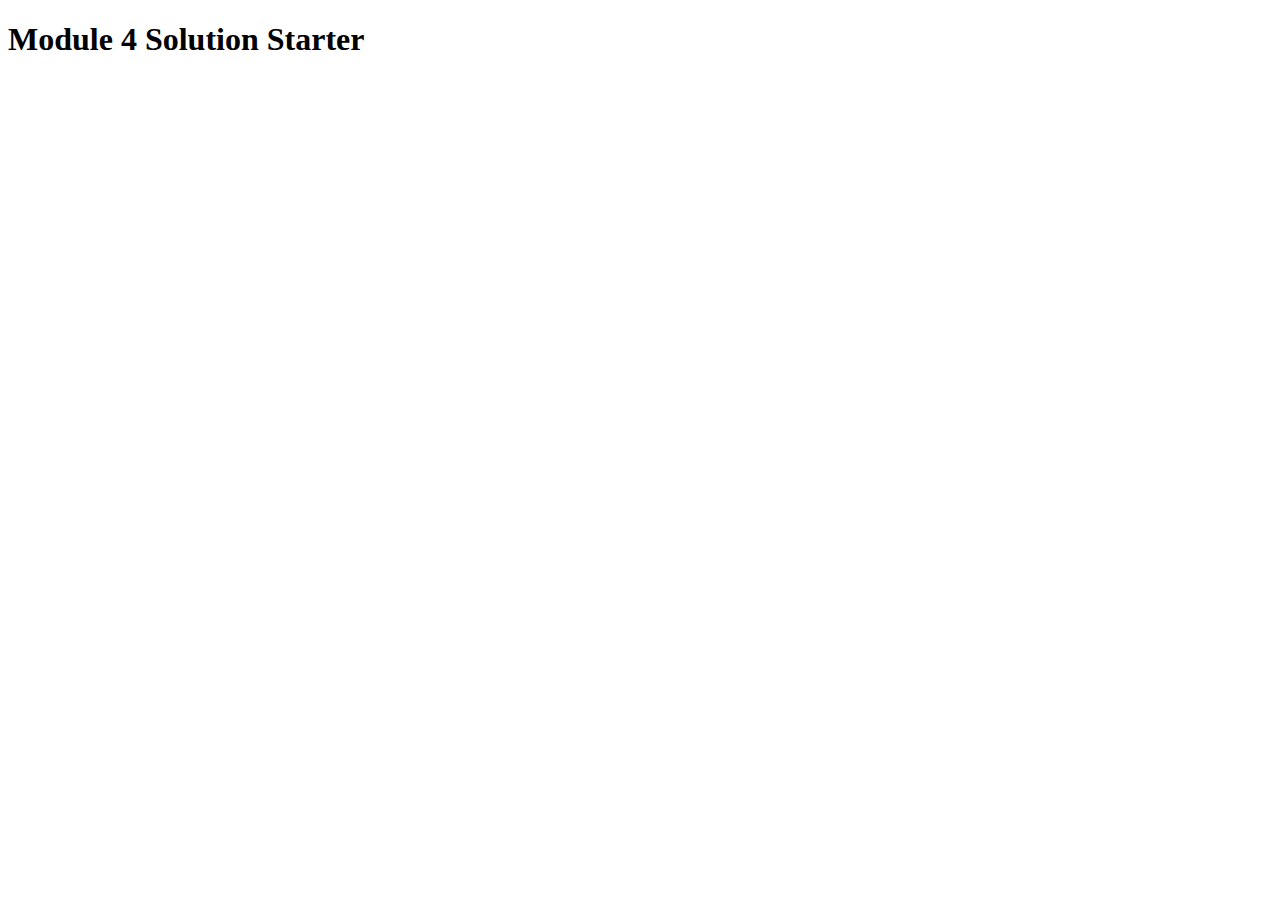
<file: Assignment4/index.html>
<!DOCTYPE html>
<html>
<head>
  <meta charset="utf-8">
  <title>Module 4 Solution Starter</title>
  <script src="SpeakHello.js"></script>
  <script src="SpeakGoodBye.js"></script>
  <script src="script.js"></script>
</head>
<body>
  <h1>Module 4 Solution Starter</h1>
</body>
</html>
</file>
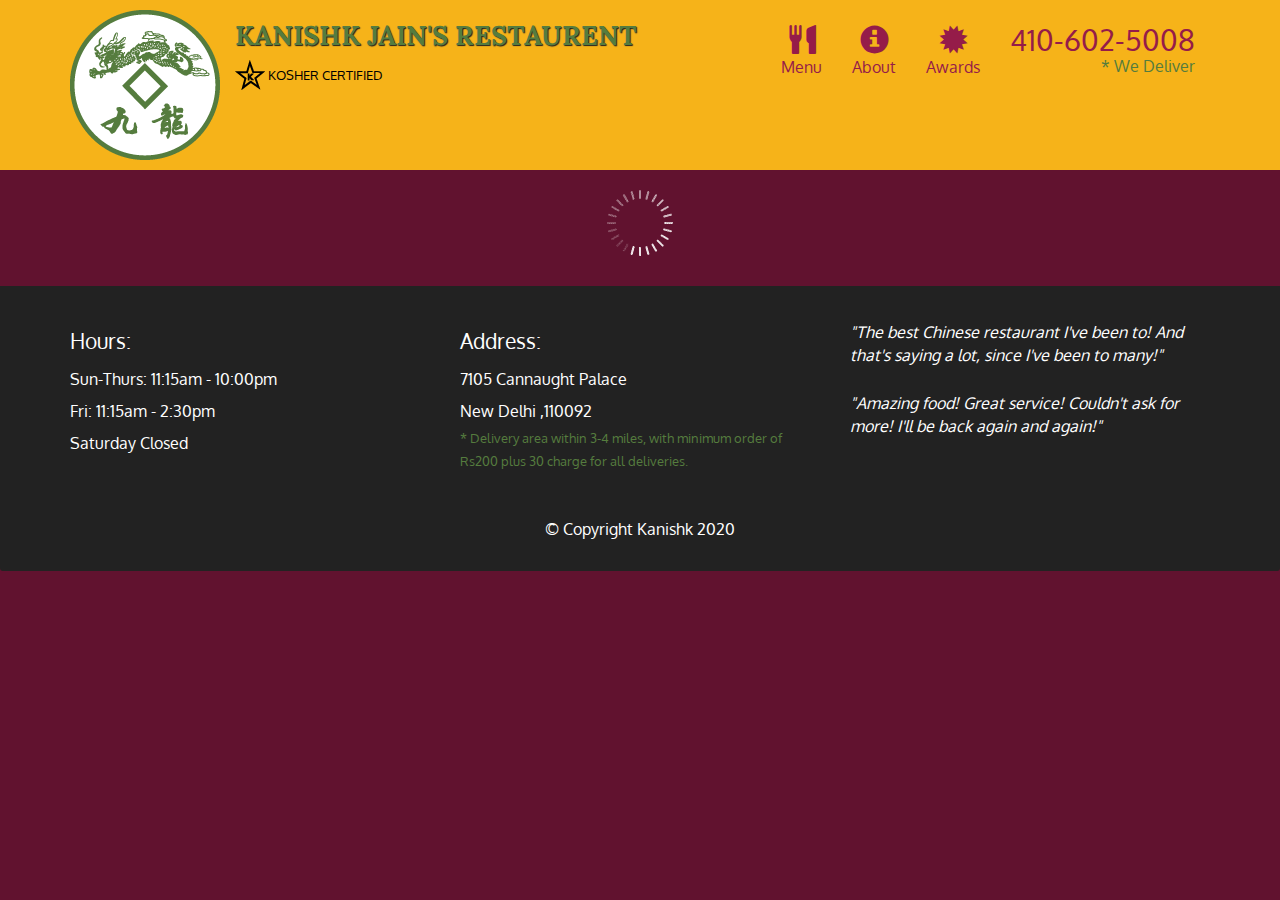
<file: module5/index.html>
<!doctype html>
<html lang="en">
  <head>
    <meta charset="utf-8">
    <meta http-equiv="X-UA-Compatible" content="IE=edge">
    <meta name="viewport" content="width=device-width, initial-scale=1">
    <title>Kanishk Jain's Restaurent</title>
    <link rel="stylesheet" href="css/bootstrap.min.css">
    <link rel="stylesheet" href="css/styles.css">
    <link href='https://fonts.googleapis.com/css?family=Oxygen:400,300,700' rel='stylesheet' type='text/css'>
    <link href='https://fonts.googleapis.com/css?family=Lora' rel='stylesheet' type='text/css'>
  </head>
<body>
  <header>
    <nav id="header-nav" class="navbar navbar-default">
      <div class="container">
        <div class="navbar-header">
          <a href="index.html" class="pull-left visible-md visible-lg">
            <div id="logo-img" alt="Logo image"></div>
          </a>

          <div class="navbar-brand">
            <a href="index.html"><h1>Kanishk Jain's Restaurent</h1></a>
            <p>
              <img src="images/star-k-logo.png" alt="Kosher certification">
              <span>Kosher Certified</span>
            </p>
          </div>

          <button id="navbarToggle" type="button" class="navbar-toggle collapsed" data-toggle="collapse" data-target="#collapsable-nav" aria-expanded="false">
            <span class="sr-only">Toggle navigation</span>
            <span class="icon-bar"></span>
            <span class="icon-bar"></span>
            <span class="icon-bar"></span>
          </button>
        </div>
        
        <div id="collapsable-nav" class="collapse navbar-collapse">
           <ul id="nav-list" class="nav navbar-nav navbar-right">
            <li id="navHomeButton" class="visible-xs active">
              <a href="index.html">
                <span class="glyphicon glyphicon-home"></span> Home</a>
            </li>
            <li id="navMenuButton">
              <a href="#" onclick="$dc.loadMenuCategories();">
                <span class="glyphicon glyphicon-cutlery"></span><br class="hidden-xs"> Menu</a>
            </li>
            <li>
              <a href="#">
                <span class="glyphicon glyphicon-info-sign"></span><br class="hidden-xs"> About</a>
            </li>
            <li>
              <a href="#">
                <span class="glyphicon glyphicon-certificate"></span><br class="hidden-xs"> Awards</a>
            </li>
            <li id="phone" class="hidden-xs">
              <a href="tel:410-602-5008">
                <span>410-602-5008</span></a><div>* We Deliver</div>
            </li>
          </ul><!-- #nav-list -->
        </div><!-- .collapse .navbar-collapse -->
      </div><!-- .container -->
    </nav><!-- #header-nav -->
  </header>

  <div id="call-btn" class="visible-xs">
    <a class="btn" href="tel:410-602-5008">
    <span class="glyphicon glyphicon-earphone"></span>
    410-602-5008
    </a>
  </div>
  <div id="xs-deliver" class="text-center visible-xs">* We Deliver</div>

  <div id="main-content" class="container"></div>

  <footer class="panel-footer">
    <div class="container">
      <div class="row">
        <section id="hours" class="col-sm-4">
          <span>Hours:</span><br>
          Sun-Thurs: 11:15am - 10:00pm<br>
          Fri: 11:15am - 2:30pm<br>
          Saturday Closed
          <hr class="visible-xs">
        </section>
        <section id="address" class="col-sm-4">
          <span>Address:</span><br>
          7105 Cannaught Palace<br>
          New Delhi ,110092
          <p>* Delivery area within 3-4 miles, with minimum order of Rs200 plus 30 charge for all deliveries.</p>
          <hr class="visible-xs">
        </section>
        <section id="testimonials" class="col-sm-4">
          <p>"The best Chinese restaurant I've been to! And that's saying a lot, since I've been to many!"</p>
          <p>"Amazing food! Great service! Couldn't ask for more! I'll be back again and again!"</p>
        </section>
      </div>
      <div class="text-center">&copy; Copyright Kanishk 2020</div>
    </div>
  </footer>

  <!-- jQuery (Bootstrap JS plugins depend on it) -->
  <script src="js/jquery-2.1.4.min.js"></script>
  <script src="js/bootstrap.min.js"></script>
  <script src="js/ajax-utils.js"></script>
  <script src="js/script.js"></script>
</body>
</html>
</file>
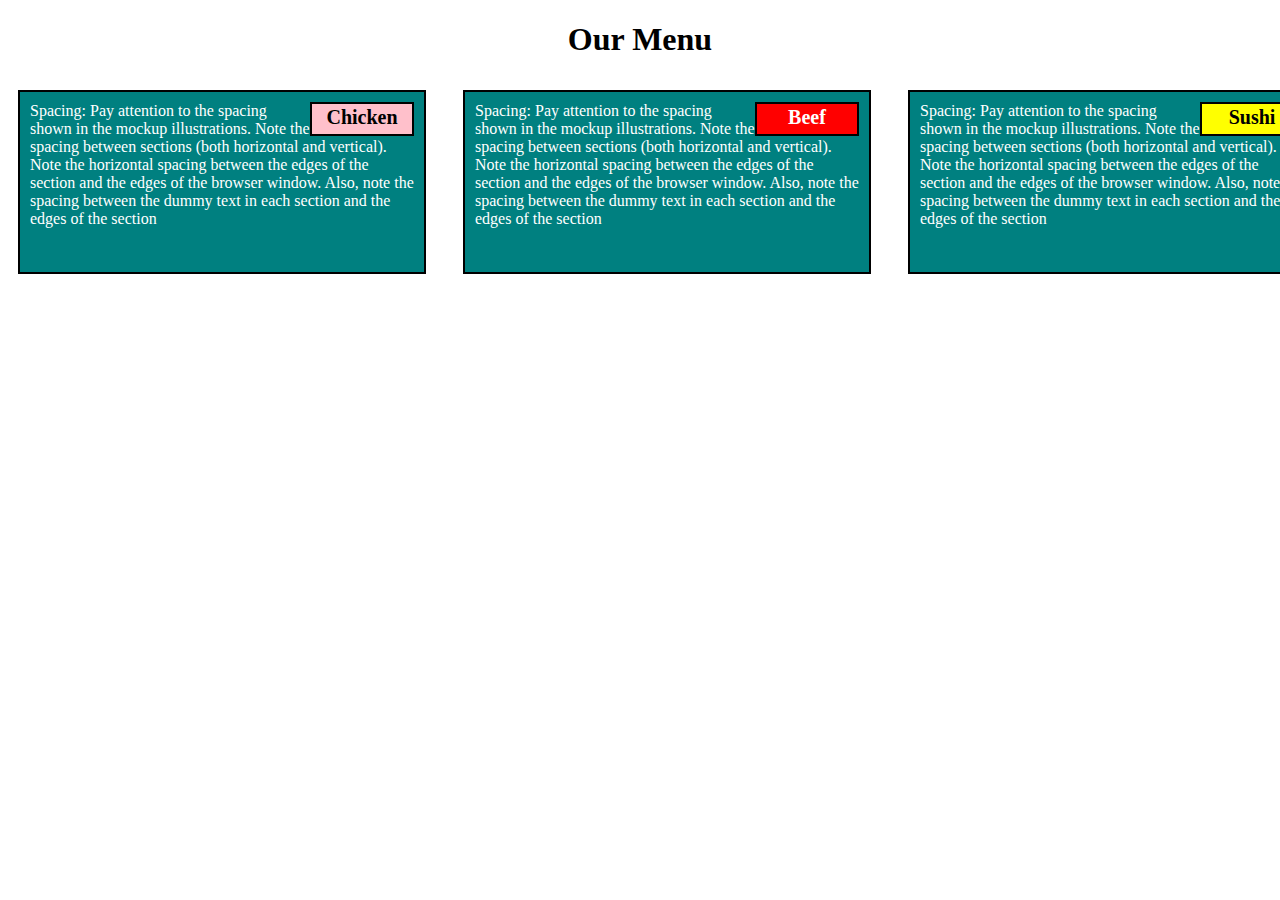
<file: htmlproject/index1.html>
<!DOCTYPE html>
<html>
<head>
	<title>module 2 project</title>
<link rel="stylesheet" type="text/css" href="style.css">
</head>
<body>
	<h1>Our Menu</h1>
	<div class="div1">
		<div class="box">
			
			<h2>Chicken</h2>
		
		</div>
			<p1>Spacing: Pay attention to the spacing shown in the mockup illustrations. Note the spacing between sections (both horizontal and vertical). Note the horizontal spacing between the edges of the section and the edges of the browser window. Also, note the spacing between the dummy text in each section and the edges of the section</p1>
		
	</div>
	<div class="div2">
			<div class="box1">
			<h3>Beef</h3>
		
		</div>
		<p2>Spacing: Pay attention to the spacing shown in the mockup illustrations. Note the spacing between sections (both horizontal and vertical). Note the horizontal spacing between the edges of the section and the edges of the browser window. Also, note the spacing between the dummy text in each section and the edges of the section</p2>
	
	</div>
	<div class="div3">
		<div class="box2">
			<h4>Sushi</h4>
		
		</div>
		
			<p3>Spacing: Pay attention to the spacing shown in the mockup illustrations. Note the spacing between sections (both horizontal and vertical). Note the horizontal spacing between the edges of the section and the edges of the browser window. Also, note the spacing between the dummy text in each section and the edges of the section</p3>
		
	</div>

</body>
</html>
</file>
<file: module5/css/styles.css>
body {
  font-size: 16px;
  color: #fff;
  background-color: #61122f;
  font-family: 'Oxygen', sans-serif;
}

/** HEADER **/
#header-nav {
  background-color: #f6b319;
  border-radius: 0;
  border: 0;
}

#logo-img {
  background: url('../images/restaurant-logo_large.png') no-repeat;
  width: 150px;
  height: 150px;
  margin: 10px 15px 10px 0;
}

.navbar-brand {
  padding-top: 25px;
}
.navbar-brand h1 { /* Restaurant name */
  font-family: 'Lora', serif;
  color: #557c3e;
  font-size: 1.5em;
  text-transform: uppercase;
  font-weight: bold;
  text-shadow: 1px 1px 1px #222;
  margin-top: 0;
  margin-bottom: 0;
  line-height: .75;
}
.navbar-brand a:hover, .navbar-brand a:focus {
  text-decoration: none;
}
.navbar-brand p { /* Kosher cert */
  color: #000;
  text-transform: uppercase;
  font-size: .7em;
  margin-top: 15px;
}
.navbar-brand p span { /* Star-K */
  vertical-align: middle;
}

#nav-list {
  margin-top: 10px;
}
#nav-list a {
  color: #951C49;
  text-align: center;
}
#nav-list a:hover {
  background: #E7E7E7;
}
#nav-list a span {
  font-size: 1.8em;
}

#phone {
  margin-top: 5px;
}
#phone a { /* Phone number */
  text-align: right;
  padding-bottom: 0;
}
#phone div { /* We Deliver */
  color: #557c3e;
  text-align: right;
  padding-right: 15px;
}

.navbar-header button.navbar-toggle, .navbar-header .icon-bar {
  border: 1px solid #61122f;
}
.navbar-header button.navbar-toggle {
  clear: both;
  margin-top: -30px;
}
/* END HEADER */

/* FOOTER */
.panel-footer {
  margin-top: 30px;
  padding-top: 35px;
  padding-bottom: 30px;
  background-color: #222;
  border-top: 0;
}
.panel-footer div.row {
  margin-bottom: 35px;
}
#hours, #address {
  line-height: 2;
}
#hours > span, #address > span {
  font-size: 1.3em;
}
#address p {
  color: #557c3e;
  font-size: .8em;
  line-height: 1.8;
}
#testimonials {
  font-style: italic;
}
#testimonials p:nth-child(2) {
  margin-top: 25px;
}
/* END FOOTER */



/* HOME PAGE */
.container .jumbotron {
  box-shadow: 0 0 50px #3F0C1F;
  border: 2px solid #3F0C1F;
}

#menu-tile, #specials-tile, #map-tile {
  height: 250px;
  width: 100%;
  margin-bottom: 15px;
  position: relative;
  border: 2px solid #3F0C1F;
  overflow: hidden;
}
#menu-tile:hover, #specials-tile:hover, #map-tile:hover {
  box-shadow: 0 1px 5px 1px #cccccc;
}
#menu-tile {
  background: url('../images/menu-tile.jpg') no-repeat;
  background-position: center;
}
#specials-tile {
  background: url('../images/specials-tile.jpg') no-repeat;
  background-position: center;
}
#menu-tile span, #specials-tile span, #map-tile span {
  position: absolute;
  bottom: 0;
  right: 0;
  width: 100%;
  text-align: center;
  font-size: 1.6em;
  text-transform: uppercase;
  background-color: #000;
  color: #fff;
  opacity: .8;
}
/* END HOME PAGE */

/* MENU CATEGORIES PAGE */
.category-tile { 
  position: relative;
  border: 2px solid #3F0C1F;
  overflow: hidden;
  width: 200px;
  height: 200px;
  margin: 0 auto 15px;
}
.category-tile span {
  position: absolute;
  bottom: 0;
  right: 0;
  width: 100%;
  text-align: center;
  font-size: 1.2em;
  text-transform: uppercase;
  background-color: #000;
  color: #fff;
  opacity: .8;
}
.category-tile:hover {
  box-shadow: 0 1px 5px 1px #cccccc;
}

#menu-categories-title + div {
  margin-bottom: 50px;
}
/* END MENU CATEGORIES PAGE */

/* SINGLE CATEGORY PAGE */
.menu-item-tile {
  margin-bottom: 25px;
}
.menu-item-tile hr {
  width: 80%;
}
.menu-item-tile .menu-item-price {
  font-size: 1.1em;
  text-align: right;
  margin-top: -15px;
  margin-right: -15px;
}
.menu-item-tile .menu-item-price span {
  font-size: .6em;
}
.menu-item-photo {
  position: relative;
  border: 2px solid #3F0C1F; 
  overflow: hidden;
  padding: 0;
  margin-right: -15px;
  margin-left: auto;
  margin-bottom: 20px;
  max-width: 250px;
}
.menu-item-photo div {
  position: absolute;
  bottom: 0;
  right: 0;
  width: 80px;
  background-color: #557c3e;
  text-align: center;
}
.menu-item-description {
  padding-right: 30px;
}
h3.menu-item-title {
  margin: 0 0 10px;
}
.menu-item-details {
  font-size: .9em;
  font-style: italic;
}
/* END SINGLE CATEGORY PAGE */


/********** Large devices only **********/
@media (min-width: 1200px) {
  .container .jumbotron {
    background: url('../images/jumbotron_1200.jpg') no-repeat;
    height: 675px;
  }
}

/********** Medium devices only **********/
@media (min-width: 992px) and (max-width: 1199px) {
  /* Header */
  #logo-img {
    background: url('../images/restaurant-logo_medium.png') no-repeat;
    width: 100px;
    height: 100px;
    margin: 5px 5px 5px 0;
  }
  /* End Header */

  /* Home Page */
  .container .jumbotron {
    background: url('../images/jumbotron_992.jpg') no-repeat;
    height: 558px;
  }
  /* End Home Page */
}

/********** Small devices only **********/
@media (min-width: 768px) and (max-width: 991px) {
  /* Home Page */
  .container .jumbotron {
    background: url('../images/jumbotron_768.jpg') no-repeat;
    height: 432px;
  }
  /* End Home Page */
}

/********** Extra small devices only **********/
@media (max-width: 767px) {
  /* Header */
  .navbar-brand {
    padding-top: 10px;
    height: 80px;
  }
  .navbar-brand h1 { /* Restaurant name */
    padding-top: 10px;
    font-size: 5vw; /* 1vw = 1% of viewport width */
  }
  .navbar-brand p { /* Kosher cert */
    font-size: .6em;
    margin-top: 12px;
  }
  .navbar-brand p img { /* Star-K */
    height: 20px;
  }

  #collapsable-nav a { /* Collapsed nav menu text */
    font-size: 1.2em;
  }
  #collapsable-nav a span { /* Collapsed nav menu glyph */
    font-size: 1em;
    margin-right: 5px;
  }

  #call-btn > a {
    font-size: 1.5em;
    display: block;
    margin: 0 20px;
    padding: 10px;
    border: 2px solid #fff;
    background-color: #f6b319;
    color: #951c49;
  }
  #xs-deliver {
    margin-top: 5px;
    font-size: .7em;
    letter-spacing: .1em;
    text-transform: uppercase;
  }
  /* End Header */

  /* Footer */
  .panel-footer section {
    margin-bottom: 30px;
    text-align: center;
  }
  .panel-footer section:nth-child(3) {
    margin-bottom: 0; /* margin already exists on the whole row */
  }
  .panel-footer section hr {
    width: 50%;
  }
  /* End Footer */

  /* Home Page */
  .container .jumbotron {
    margin-top: 30px;
    padding: 0;
  }
  #menu-tile, #specials-tile {
    width: 360px;
    margin: 0 auto 15px;
  }

  .menu-item-photo {
    margin-right: auto;
  }
  .menu-item-tile .menu-item-price {
    text-align: center;
  }
  .menu-item-description {
    text-align: center;;
  }
}


/********** Super extra small devices Only :-) (e.g., iPhone 4) **********/
@media (max-width: 479px) {
  /* Header */
  .navbar-brand h1 { /* Restaurant name */
    padding-top: 5px;
    font-size: 6vw;
  }
  /* End Header */
  
  /* Home page */
  #menu-tile, #specials-tile {
    width: 280px;
    margin: 0 auto 15px;
  }

  .col-xxs-12 {
    position: relative;
    min-height: 1px;
    padding-right: 15px;
    padding-left: 15px;
    float: left;
    width: 100%;
  }
}
</file>
<file: htmlproject/style.css>
h1{


	text-align: center;
	 
}

.div1>.box{
   width: 100px;
   height: 30px;
   background-color: pink;
   float: right;
   border:2px solid black;
}
.div2>.box1{
   width: 100px;
   height: 30px;
   background-color: red;
   float: right;
   border:2px solid black;
}
.div3>.box2{
   width: 100px;
   height: 30px;
   background-color: yellow;
   float: right;
   border:2px solid black;
}
.div1{
width: 30%;
   border:2px solid black;

height:170px;
padding-top:10px;
padding-left:10px;
padding-right:10px;
margin-left:10px;
margin-top:10px;
background-color: teal;
position: absolute;
float:left;
margin: left:30px;
}
.div2{
width: 30%;
height:170px;
padding-top:10px;
padding-left:10px;
padding-right:10px;
margin-top:10px;
background-color: teal;
border:2px solid black;
margin-left: 455px;
position: absolute;
}
.div3{
width: 30%;
height:170px;
padding-top:10px;
padding-left:10px;
padding-right:10px;
margin-left:10px;
margin-top:10px;
background-color: teal;
margin-left: 900px;
position: absolute;
border:2px solid black;

}
.div1>.box>h2{
text-align: center;
color:black ;
font-size: 20px;
margin-top: 2px;
border-color: black;
border-width: 2px;
}
.div2>.box1>h3{
text-align: center;
color: white;
font-size: 20px;
margin-top: 2px;
}
.div3>.box2>h4{
text-align: center;
color: black;
font-size: 20px;
margin-top: 2px;
}
.div1>p1{
	color: white;
 position: relative;
}
.div2>p2{
	color: white;
 
}
.div3>p3{
	color: white;
 
}
@media (max-width:992px)
{
   .div1
   {
      background-color: red;
      width:30%;
   }
   .div2
   {
      background-color: red;
      width:30%;
   }
   .div3
   {
      background-color: red;
      width:30%;
   }
   
   
}
@media (min-width: 768px) and (max-width: 991px)
   {
      .div1
   {
        background-color:blue;
position: relative;
width:45%;
height:170px;
padding-top:10px;
padding-left:10px;
padding-right:10px;
padding-bottom: 10px;
margin-bottom: 10PX;
   }
   .div2
   {
       background-color:blue;
position: relative;
width:45%;
margin-left: 477px;
height:190px;
padding-top:10px;
padding-left:10px;
padding-right:10px;

   }
   .div3
   {
   background-color:blue;
float:right;
width:93%;
height:120px;
padding-top:10px;
padding-left:10px;
padding-right:10px;
margin-left:10px;
margin-top:10px;
margin-bottom: 30px;
}
}
@media (max-width:767px)
{
 .div1   {
   background-color:blue;

float:right;
width:100%;
height:170px;
padding-top:10px;
padding-left:10px;
padding-right:10px;
margin-left:10px;
margin-top:10px;
position:relative;
}
   .div2
      {
         position: relative;
   background-color:blue;

float:right;
width:100%;
height:170px;
padding-top:10px;
padding-left:10px;
padding-right:10px;
margin-left:10px;
margin-top:10px;
}
   .div3
   {
   background-color:blue;
position: relative;
float:right;
width:100%;
height:170px;
padding-top:10px;
padding-left:10px;
padding-right:10px;
margin-left:10px;
margin-top:10px;
margin-bottom: 30px;
}
}
</file>
